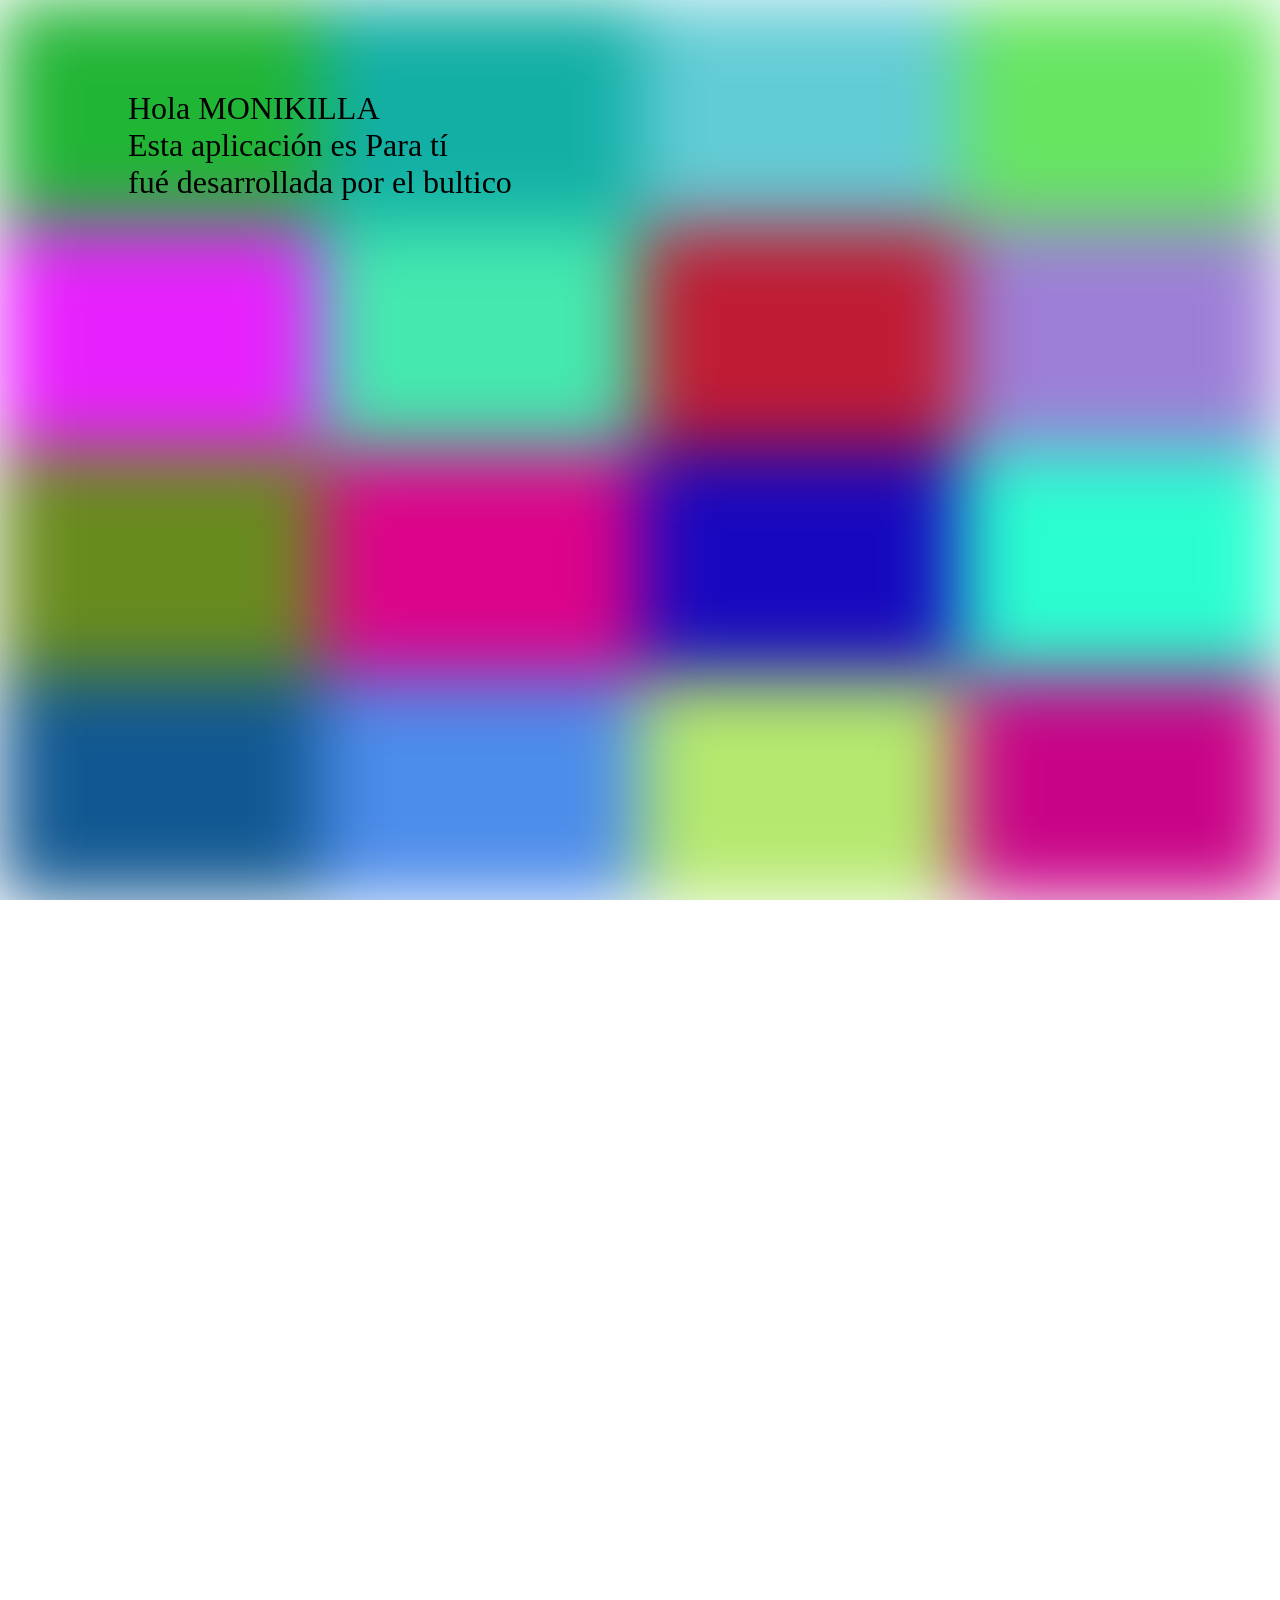
<file: index.html>
<!DOCTYPE html>
<html lang="es">
<head>
  <meta charset="UTF-8">
  <meta name="viewport" content="width=device-width, initial-scale=1.0">
  <title>Los Tololes 1</title>
  <!-- Vinculación de la hoja de estilo tololes.css -->
  <link rel="stylesheet" href="tololes.css">
</head>
<body onload="iniciaSitio()">

  <div id="texto" class="texto-animado">Hola MONIKILLA <br>
  Esta aplicación es Para tí <br>
  fué desarrollada por el bultico
  </div>

  <button id="butt-inicio" onclick="requestFullScreen()">Click Aquí</button>

  <div id="blur">
    <div class="difuminados"></div>
    <div class="difuminados"></div>
    <div class="difuminados"></div>
    <div class="difuminados"></div>
    <div class="difuminados"></div>
    <div class="difuminados"></div>
    <div class="difuminados"></div>
    <div class="difuminados"></div>
    <div class="difuminados"></div>
    <div class="difuminados"></div>
    <div class="difuminados"></div>
    <div class="difuminados"></div>
    <div class="difuminados"></div>
    <div class="difuminados"></div>
    <div class="difuminados"></div>
    <div class="difuminados"></div>
  </div>

  <div id="pantalla">
    <img id="imagen" src="./assets/imagen1.png" alt="">
    <span id="nombre">MONI-KOLOR</span>
    <img id="caballo" class="caballos" onclick="requestFullScreen()" src="./assets/caballo.png" alt="">
    <img id="caballo2" class="caballos" onclick="requestFullScreen()" src="./assets/caballo2.png" alt="">

    </div>
  </div>

<div id="primer-rectangulo"></div>
<div id="almacen-displays">
  <span id="blueValueDisplay" class="spans">Azul: 0</span>
  <span id="greenValueDisplay" class="spans">Verde: 0</span>
  <span id="redValueDisplay" class="spans">Rojo: 0</span>
  <span id="alphaValueDisplay" class="spans">Opaco: 1</span>
</div>
<div class="slider-container">
  <div id="slider-button-azul" class="buttons-span"></div>
  <div id="slider-button-verde" class="buttons-span"></div>
  <div id="slider-button-rojo" class="buttons-span"></div>
  <div id="slider-button-alpha" class="buttons-span"></div>
</div>
<button id="recarga" onclick="iniciarSitio()">RECARGAR SITIO</button>       

<button id="reinicio" onclick="resetButtons()">REINICIAR</button>       

<script src="tololes.js"></script>
</body>
</html>
</file>
<file: tololes.css>
@import url('https://fonts.googleapis.com/css2?family=Press+Start+2P&display=swap'); 
@font-face {
  font-family: "Oswald"; /* Nombre de la familia de fuentes personalizada */
  src: url('C:\Users\Juan\Downloads\matrix\matrix.ttf') format('ttf'), /* Ruta hacia el archivo .woff2 de la fuente */
}

/* Eliminar márgenes y rellenos globales */
* {
margin: 0;
padding: 0;
box-sizing: border-box; /* Asegura que el padding y los bordes se incluyan en las medidas del ancho y alto */
}

html, body {
width: 100%;
height: 100%;
overflow: hidden; /* Evita el desplazamiento */
}
#primer-rectangulo {
    position: absolute;
    display: flex;
    left: 2vw;
    top: 3vh;
    width: 95vw;
    height: 50vh;
    background-color: rgb(0, 0, 0);
    border-radius: 20px; /* Bordes redondos */
}
.slider-container {
    position: absolute;
    display: flex;
    top: 54vh;
    left: 19vw;
    width: 77vw;
    height: 37vh;
    background-color: #e0e0e0;
    position: relative;
    border-radius: 25px;
}
#slider-button-azul {
    background-color: #007bff;
    top:14%;
}
#slider-button-verde {
    background-color: #32CD32;
    top:40%;
}
#slider-button-rojo{
    background-color: #FF0000;
    top:66%;
}
#slider-button-alpha {
    background-color: #808080;
    top:92%;
}
.buttons-span{
    position: absolute;
    left: 0;
    width: 18%;
    height: 21%;
    transform: translateY(-50%);
    border-radius: 50%;
    cursor: pointer;
}
#almacen-displays{
    position: absolute;
    display: flex;
    flex-direction: column;
    gap:16%;
    top: 55vh;
    left: 3vw;
    height:33vh;
    width: 17vw;
}
#almacen-displays span{
    font-size: 0.9em;
    flex: 1;
    font-family: "Oswald";
}
#recarga{
    position: absolute;
    display: flex;
    top: 93vh;
    left: 20vw;
    height: 4vh;
    width: 17vw;
    border-radius: 5px;
    background-color: blue;
    color: white;
    font-family: "Oswald";
    font-size: 0.9em;
}
#reinicio{
    position: absolute;
    display: flex;
    top: 93vh;
    left: 45vw;
    height: 4vh;
    width: 17vw;
    border-radius: 5px;
    background-color: #FF0000;
    color: white;
    font-family: "Oswald";
    font-size: 0.9em;
}
#pantalla{
    position: absolute;
    display: flex;
    width: 100vw;
    height: 100vh;
    background-color: rgb(0,0,17);
    z-index: 3;
}
#razon-social{
    position: absolute;
    display: flex;
    top:30vh;
    height:15vh;
    width:100vw;
    background-color: rgb(0,0,17);
}
#imagen{
    position: absolute;
    display: flex;
    border-radius: 10px;
    top:5%;
    left:15%;
}
#nombre{
    position: absolute;
    display: flex;
    top: 54%;
    left:35%;
    font-family: "Oswald";
    align-items: center;
    justify-content: center;
    font-size: 1.5em;
    font-weight: bold;
    color: rgb(255,150,0);
}
#caballo{
    position: absolute;
    display: flex;
    top:25%;
    left:1%;
    cursor: pointer;

}
#caballo2{
    position: absolute;
    display: flex;
    top:60%;
    left:40%;
    cursor: pointer;
}
#blur{
    position: relative;
    display: grid;
    left:0;
    top: 0;
    height:100vh;
    width:100vw;
    grid-template-columns: repeat(4, 1fr);
    grid-template-rows: repeat(4, 1fr);
    background-color: RGB(0,0,10);
    z-index: 5;
    filter: blur(35px);
}
#butt-inicio{
    position: absolute;
    display: flex;
    align-items: center;
    justify-content: center;
    left: 40vw;
    top: 40vh;
    height: 7vh;
    width: 20vw;
    background-color: #FF0000;
    color: white;
    font-size: 1em;
    border-radius: 9px;
    z-index: 7;
    cursor: pointer;
    display: none;
}


        /* Define la animación */
        @keyframes aumentarTamano {
            from {
                font-size: 0.2em;
            }
            to {
                font-size: 2em;
            }
        }

        /* Aplica la animación al texto */
        .texto-animado {
            position: absolute;
            display: flex;
            top: 10vh;
            left: 10vw;
            background-color: 'transparent';
            font-family: "Oswald";
            font-size: 0.2em;
            z-index: 7;
            animation: aumentarTamano 3s forwards;
        }
</file>
